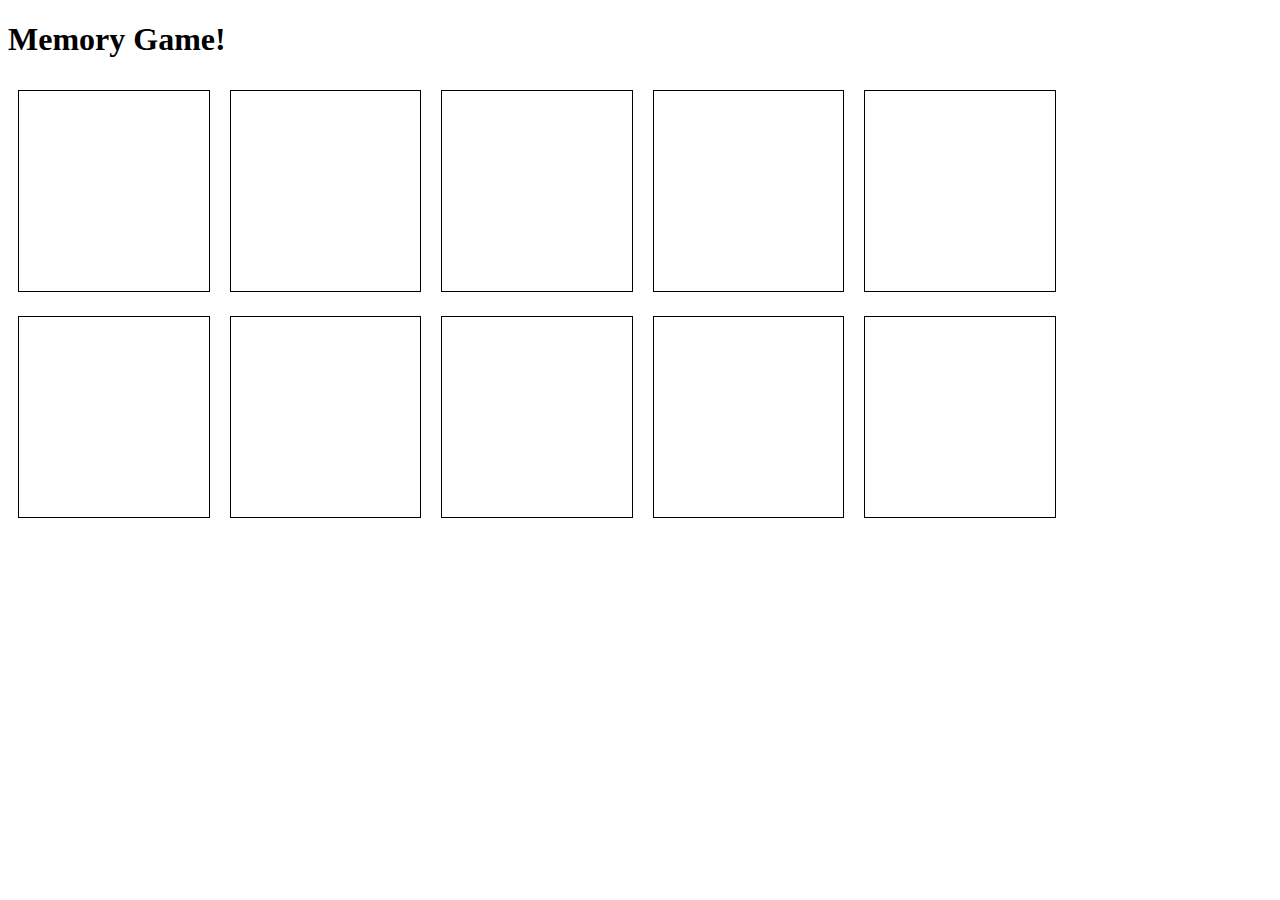
<file: memory-game-project/index.html>
<!DOCTYPE html>
<html lang="en">
  <head>
    <meta charset="UTF-8" />
    <title>Memory Game!</title>
    <link rel="stylesheet" href="style.css" />
  </head>
  <body>
    <h1>Memory Game!</h1>
    <div id="game">
    </div>
    <script src="script.js"></script>
  </body>
</html>
</file>
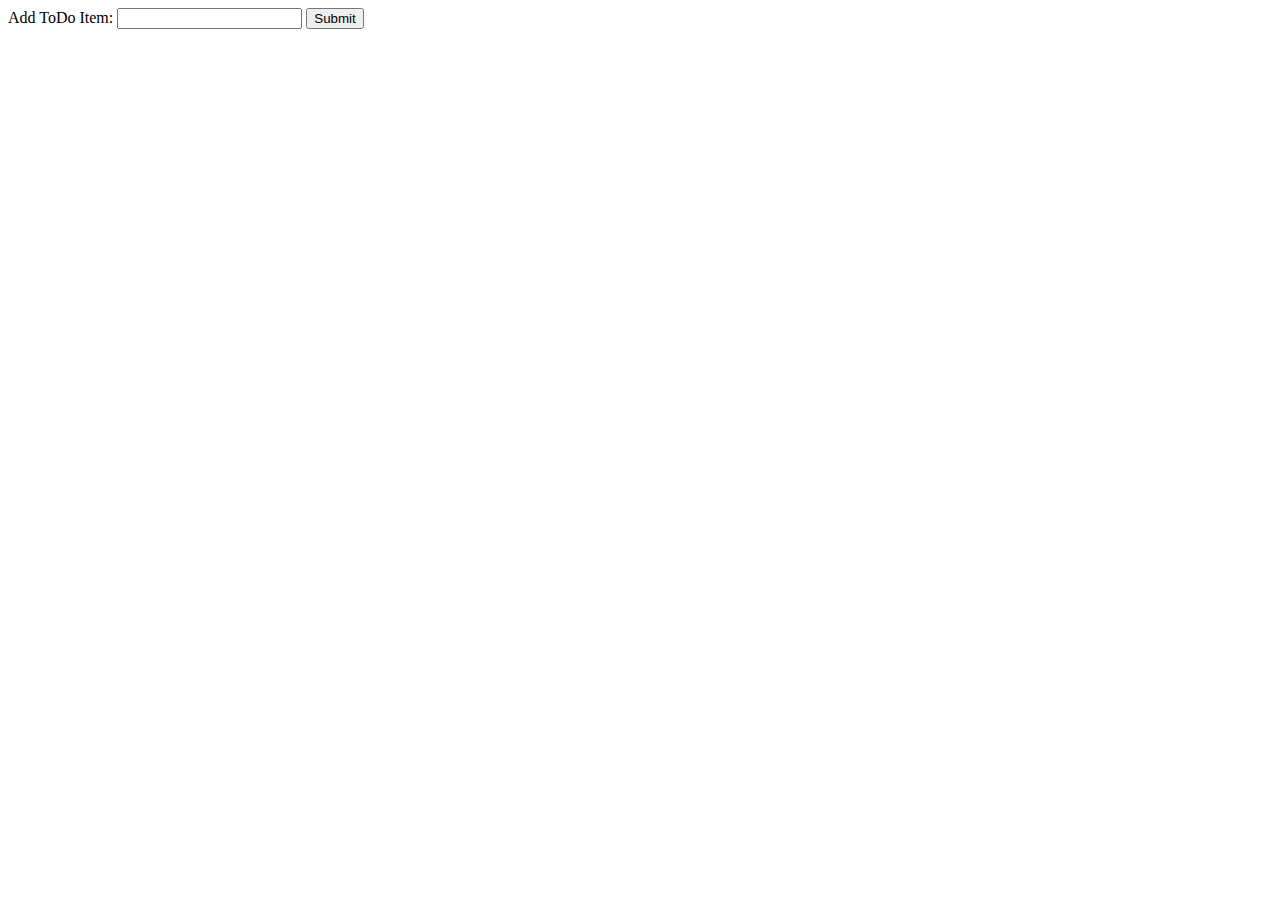
<file: todo-project/index.html>
<!DOCTYPE html>
<html lang="en">
<head>
    <meta charset="UTF-8">
    <meta http-equiv="X-UA-Compatible" content="IE=edge">
    <meta name="viewport" content="width=device-width, initial-scale=1.0">
    <title>Todo Exercise</title>
</head>
<body>
    <form action="">
        <label for="">Add ToDo Item: 
            <input type="text" id="todoBox">
            <button type ="submit" id="todoSubmit">Submit</button>
        </label>
    </form>
    <ul id="todoList">
    </ul>
    <script src="app.js"></script>
</body>
</html>
</file>
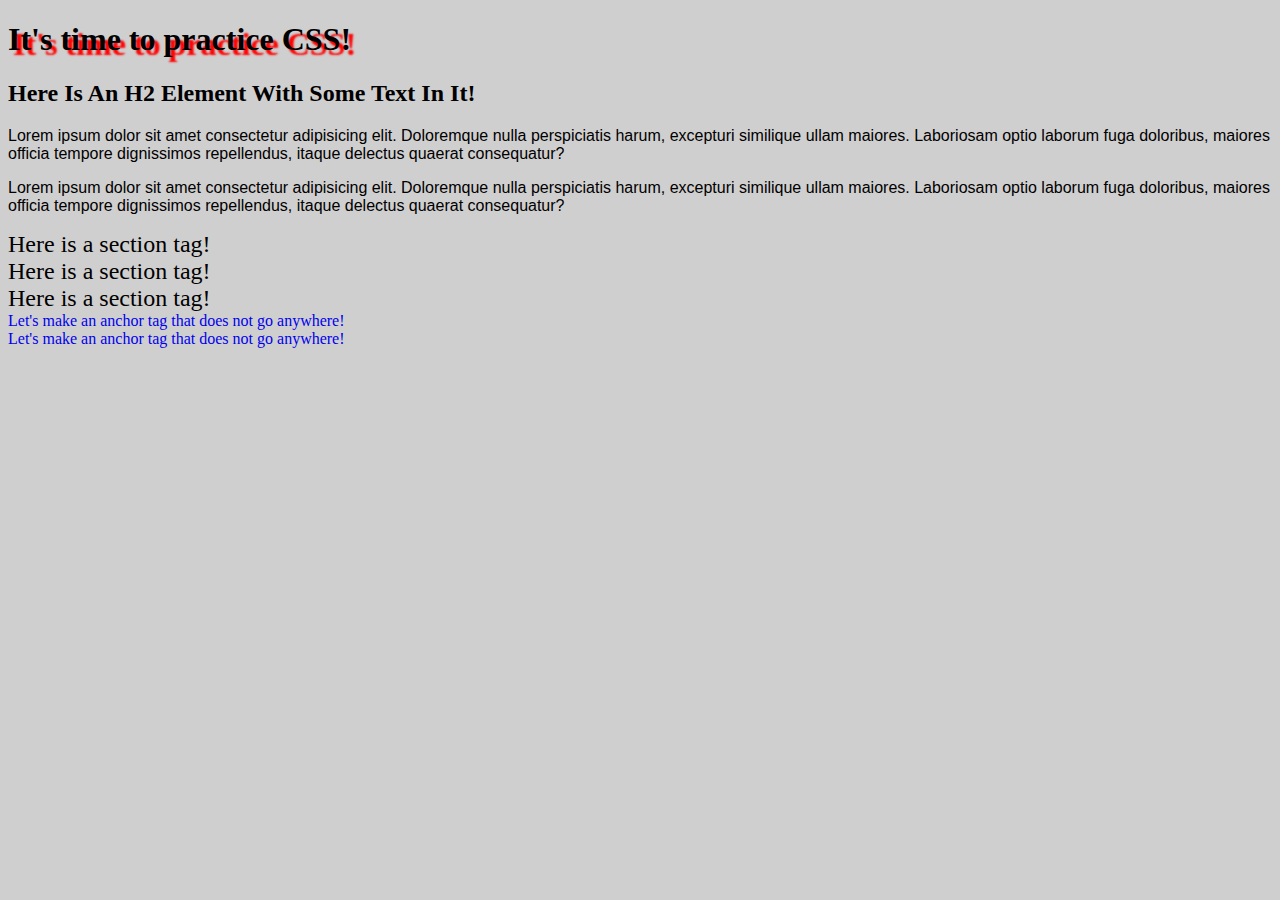
<file: Intro_CSS/basic CSS/css-intro/index.html>
<!DOCTYPE html>
<html lang="en">

<head>
    <meta charset="UTF-8">
    <meta http-equiv="X-UA-Compatible" content="IE=edge">
    <meta name="viewport" content="width=device-width, initial-scale=1.0">
    <link rel="stylesheet" href="style.css">
    <title>Document</title>
</head>

<body>
    <h1>It's time to practice CSS!</h1>
    <h2>Here is an h2 element with some text in it!</h2>
    <p>
        Lorem ipsum dolor sit amet consectetur adipisicing elit. Doloremque nulla perspiciatis harum, excepturi
        similique ullam maiores. Laboriosam optio laborum fuga doloribus, maiores officia tempore dignissimos
        repellendus, itaque delectus quaerat consequatur?
    </p>
    <p>
        Lorem ipsum dolor sit amet consectetur adipisicing elit. Doloremque nulla perspiciatis harum, excepturi
        similique ullam maiores. Laboriosam optio laborum fuga doloribus, maiores officia tempore dignissimos
        repellendus, itaque delectus quaerat consequatur?
    </p>
    <section>Here is a section tag!</section>
    <section>Here is a section tag!</section>
    <section>Here is a section tag!</section>
    <div>
        <a href="#">Let's make an anchor tag that does not go anywhere!</a>
    </div>
    <div>
        <a href="#">Let's make an anchor tag that does not go anywhere!</a>
    </div>
</body>

</html>
</file>
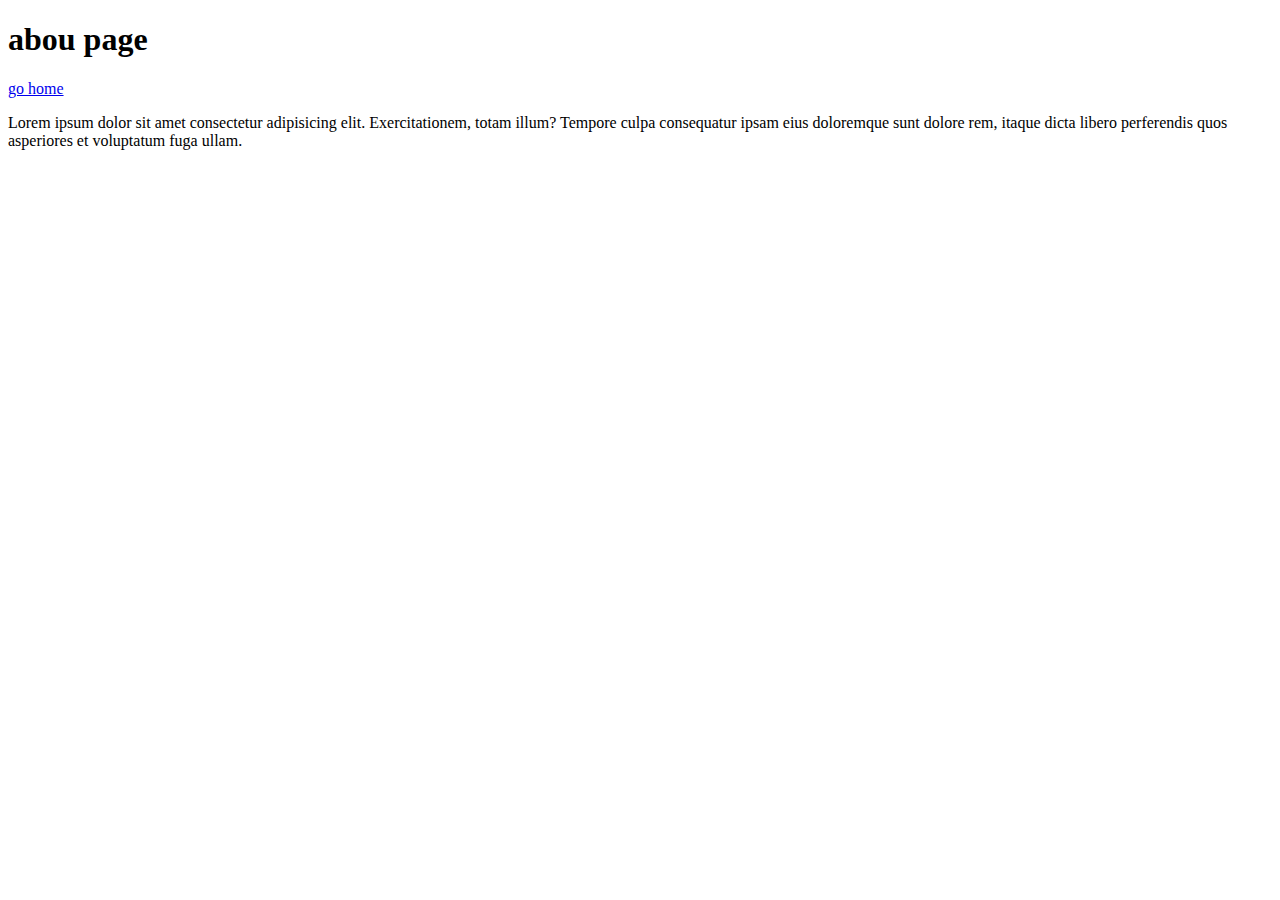
<file: Intro_HTML/basic HTML/about.html>
<!DOCTYPE html>
<html lang="en">
<head>
    <meta charset="UTF-8">
    <meta http-equiv="X-UA-Compatible" content="IE=edge">
    <meta name="viewport" content="width=device-width, initial-scale=1.0">
    <title>about page</title>
</head>
<body>
    <H1>abou page</H1>
    <a href="scratchpad.html">go home</a>

    <p>Lorem ipsum dolor sit amet consectetur adipisicing elit. Exercitationem, totam illum? Tempore culpa consequatur ipsam eius doloremque sunt dolore rem, itaque dicta libero perferendis quos asperiores et voluptatum fuga ullam.</p>
</body>
</html>
</file>
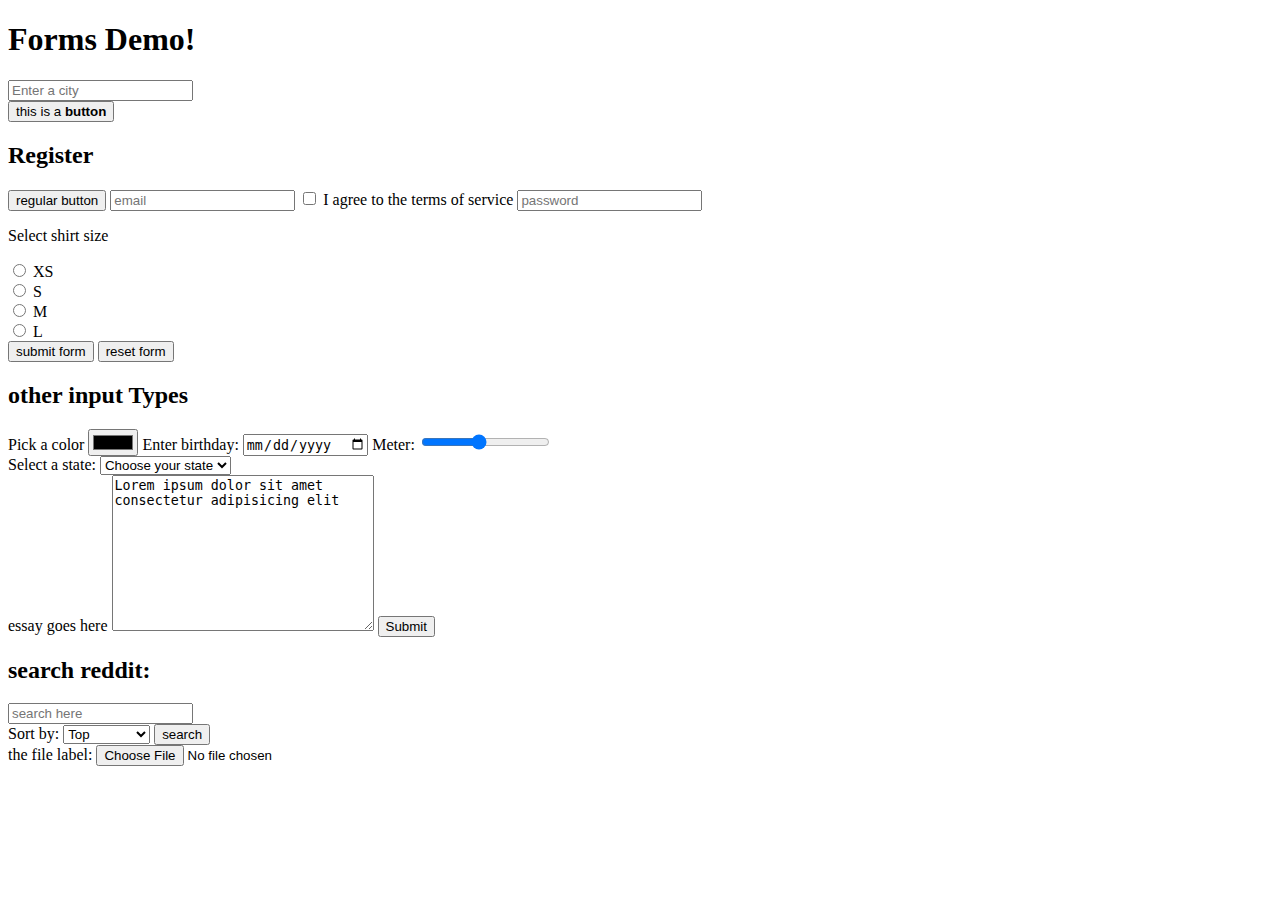
<file: Intro_HTML/basic HTML/forms.html>
<!DOCTYPE html>
<html lang="en">
<head>
    <meta charset="UTF-8">
    <meta http-equiv="X-UA-Compatible" content="IE=edge">
    <meta name="viewport" content="width=device-width, initial-scale=1.0">
    <title>Forms Demo</title>
</head>
<body>
    <h1>Forms Demo!</h1>
    <form>
        <input
         name="city" 
         type="text" 
         placeholder="Enter a city" 
         minlength="2" 
         maxlength="10" 
         required>
    </form>
    <button>this is a <b>button</b></button>
    <h2>Register</h2>
    <form>
        <button type="button">regular button</button>
        <input type="email" placeholder="email" name="email">
        <input type="checkbox" name="tos-agree"> I agree to the terms of service
        <input type="password" name="password" placeholder="password">
        <!-- <input type="submit" name="submit" value="go button"> -->
        <p>Select shirt size</p>
        <input type="radio" name="shirt-size" value="xs"> XS <br>
        <input type="radio" name="shirt-size" value="s"> S <br>
        <input type="radio" name="shirt-size" value="m"> M <br>
        <input type="radio" name="shirt-size" value="l"> L <br>
        <button type="submit">submit form</button>
        <button type="reset">reset form</button>
    </form>

    <h2>other input Types</h2>
    <form>
        Pick a color <input type="color" name="color">
        Enter birthday: <input type="date" name="birthday">
        Meter: <input type="range" name="rangeMeter" min="1" max="10" step="2">
        <br>
        Select a state:
        <select name="state">
            <option value="">Choose your state</option>
            <option value="AL">Alamabam</option>
            <option value="AK">Alaska</option>
            <option value="AR">Arkanasa</option>
            <option value="AZ">Arizona</option>
        </select>
        <br>
        essay goes here
        <textarea name="essay" cols="30" rows="10" minlength="5" maxlength="50">Lorem ipsum dolor sit amet consectetur adipisicing elit</textarea>
        <button type="submit">Submit</button>
    </form>

    <h2>search reddit:</h2>
    <form action="https://www.reddit.com/search" method="get">
        <input type="text" name="q" placeholder="search here">
        <br>
        Sort by:
        <select name="sort">
            <option value="top">Top</option>
            <option value="new">New</option>
            <option value="comments">Comments</option>
        </select>
        <button type="submit">search</button>
    </form>
    <!-- https://www.reddit.com/search/?q=arsenal -->
    <!-- https://www.reddit.com/search/?q=arsenal&sort=top -->

    <form method="post" enctype="multipart/form-data">
        <label for="file">the file label: </label>
        <input type="file" id="file">
    </form>
</body>
</html>
</file>
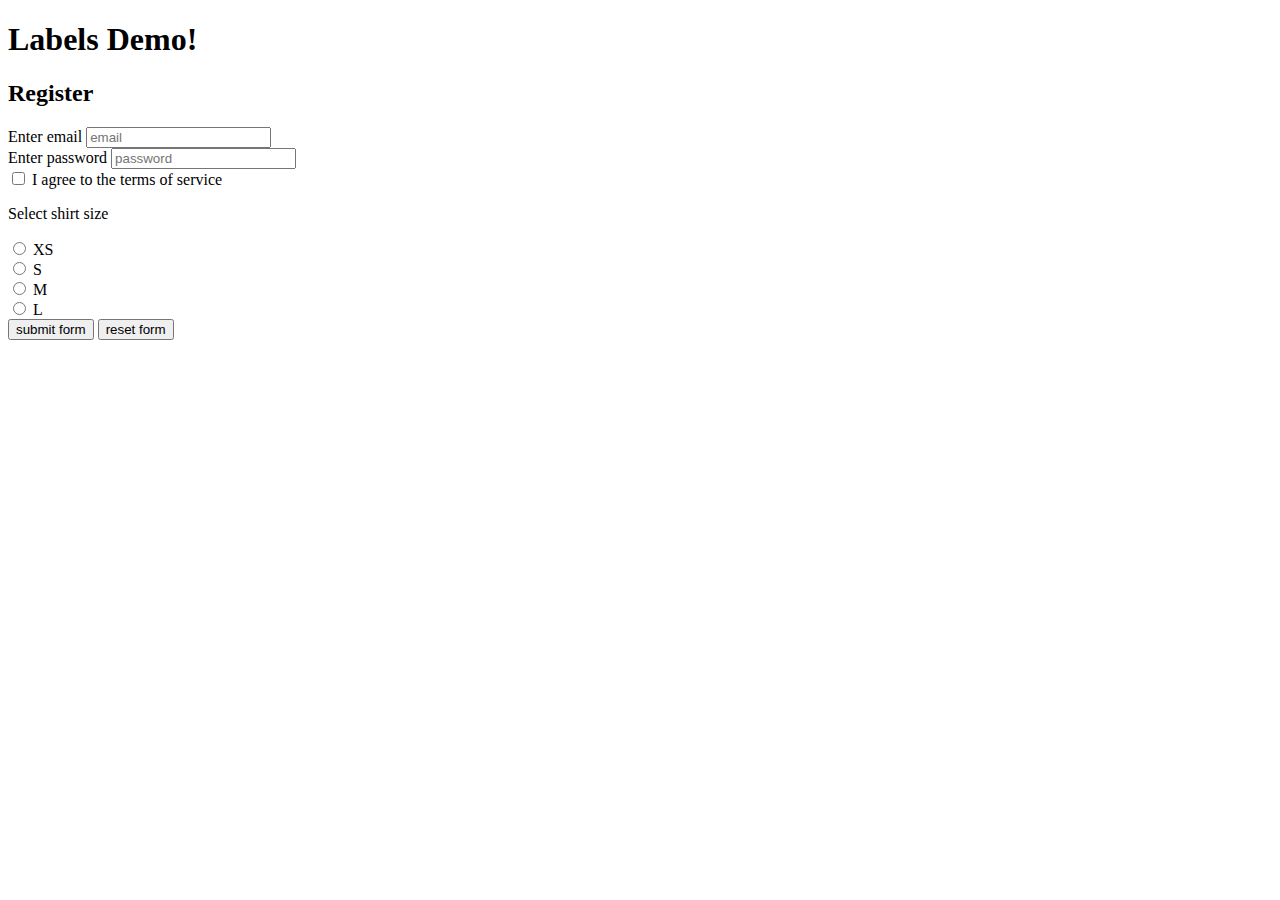
<file: Intro_HTML/basic HTML/labels.html>
<!DOCTYPE html>
<html lang="en">
<head>
    <meta charset="UTF-8">
    <meta http-equiv="X-UA-Compatible" content="IE=edge">
    <meta name="viewport" content="width=device-width, initial-scale=1.0">
    <title>Labels Test</title>
</head>
<body>
    <h1>Labels Demo!</h1>
    <h2>Register</h2>
    <form>
        <label for="email">
            Enter email
        </label>
        <input type="email" placeholder="email" name="email" id="email">
        <br>
        <label>Enter password
            <input type="password" name="password" placeholder="password">
        </label>
        <br>
        <label>
            <input type="checkbox" name="tos-agree"> I agree to the terms of service
        </label>
        
        <!-- <input type="submit" name="submit" value="go button"> -->
        <p>Select shirt size</p>
        <label>
            <input type="radio" name="shirt-size" value="xs"> XS <br>
        </label>
        <label>
            <input type="radio" name="shirt-size" value="s"> S <br>
        </label>
        <label>
            <input type="radio" name="shirt-size" value="m"> M <br>
        </label>
        <label>
            <input type="radio" name="shirt-size" value="l"> L <br>
        </label>
        <button type="submit">submit form</button>
        <button type="reset">reset form</button>
    </form>
</body>
</html>
</file>
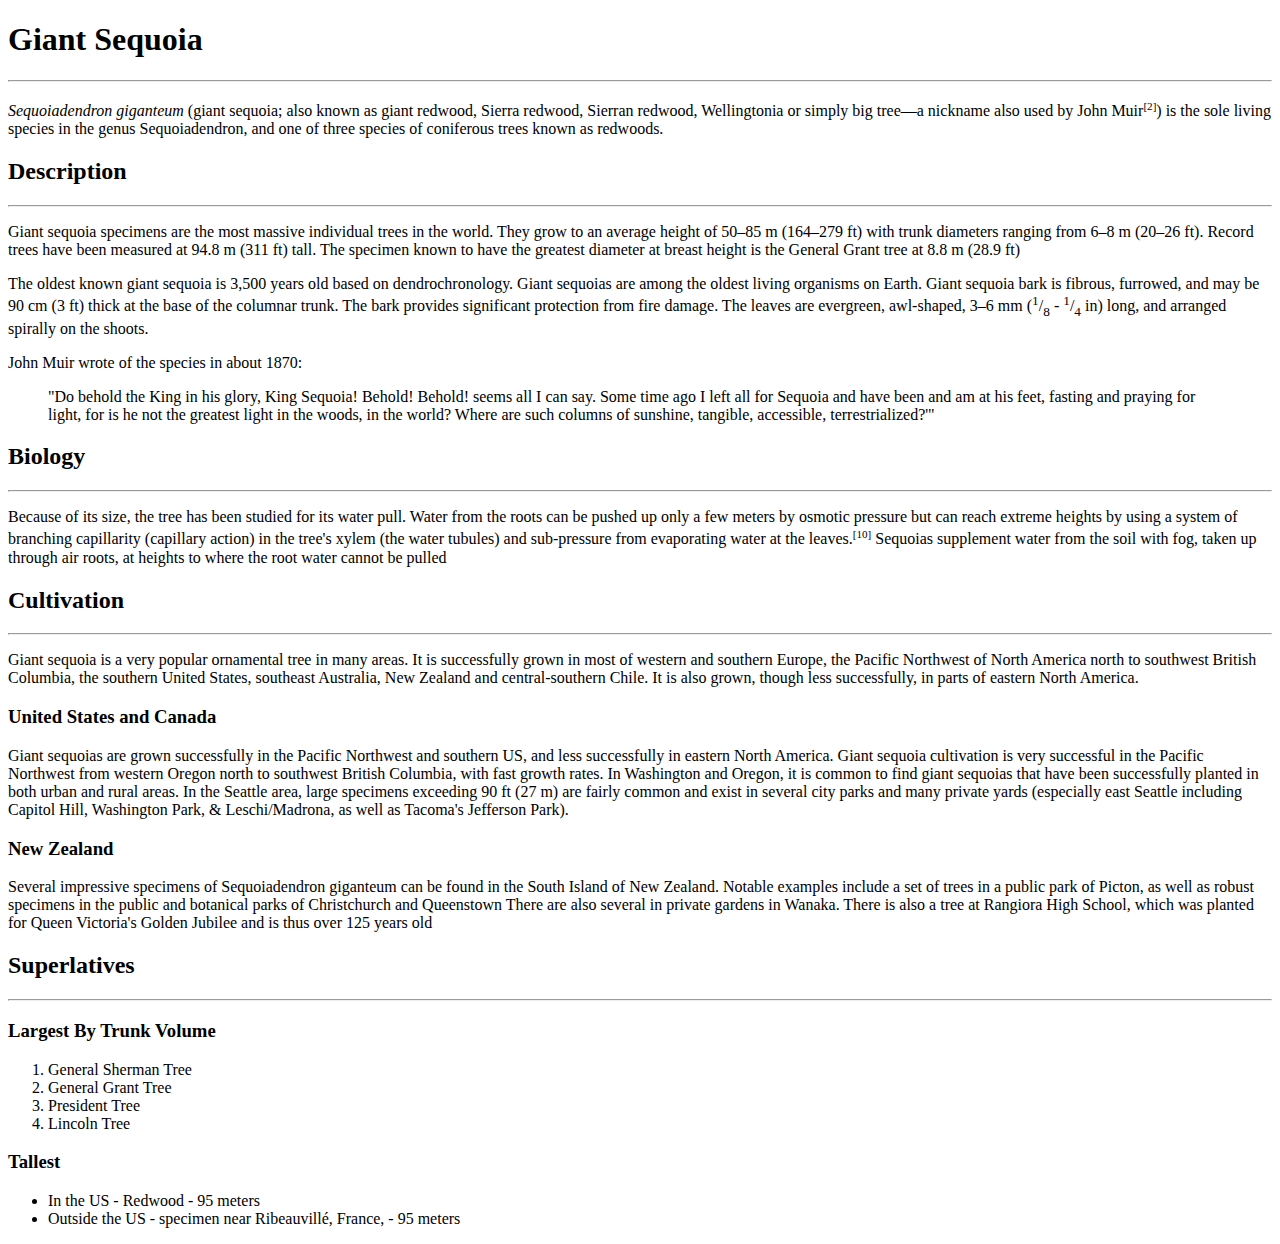
<file: Intro_HTML/basic HTML/sequoia.html>
<!DOCTYPE html>
<html lang="en">
<head>
    <meta charset="UTF-8">
    <meta http-equiv="X-UA-Compatible" content="IE=edge">
    <meta name="viewport" content="width=device-width, initial-scale=1.0">
    <title>Sequoia Facts</title>
</head>
<body>
<h1>Giant Sequoia</h1>
<hr>

<p><i>Sequoiadendron giganteum</i> (giant sequoia; also known as giant redwood, Sierra redwood, Sierran redwood, Wellingtonia or simply big tree—a nickname also used by John Muir<sup><small>[2]</sup></small>) is the sole living species in the genus Sequoiadendron, and one of three species of coniferous trees known as redwoods.</p>

<h2>Description</h2>
<hr>

<p>Giant sequoia specimens are the most massive individual trees in the world. They grow to an average height of 50–85 m (164–279 ft) with trunk diameters ranging from 6–8 m (20–26 ft). Record trees have been measured at 94.8 m (311 ft) tall. The specimen known to have the greatest diameter at breast height is the General Grant tree at 8.8 m (28.9 ft)</p>

<p>The oldest known giant sequoia is 3,500 years old based on dendrochronology. Giant sequoias are among the oldest living organisms on Earth. Giant sequoia bark is fibrous, furrowed, and may be 90 cm (3 ft) thick at the base of the columnar trunk. The bark provides significant protection from fire damage. The leaves are evergreen, awl-shaped, 3–6 mm (<sup>1</sup>/<sub>8</sub> - <sup>1</sup>/<sub>4</sub> in) long, and arranged spirally on the shoots.</p>

<p>John Muir wrote of the species in about 1870:
<blockquote>
  "Do behold the King in his glory, King Sequoia! Behold! Behold! seems all I can say. Some time ago I left all for Sequoia and have been and am at his feet, fasting and praying for light, for is he not the greatest light in the woods, in the world? Where are such columns of sunshine, tangible, accessible, terrestrialized?'" </blockquote>
</p>
<h2>Biology</h2>
<hr>

<p>Because of its size, the tree has been studied for its water pull. Water from the roots can be pushed up only a few meters by osmotic pressure but can reach extreme heights by using a system of branching capillarity (capillary action) in the tree's xylem (the water tubules) and sub-pressure from evaporating water at the leaves.<sup><small>[10]</small></sup> Sequoias supplement water from the soil with fog, taken up through air roots, at heights to where the root water cannot be pulled</p>

<h2>Cultivation</h2>
<hr>

<p>Giant sequoia is a very popular ornamental tree in many areas. It is successfully grown in most of western and southern Europe, the Pacific Northwest of North America north to southwest British Columbia, the southern United States, southeast Australia, New Zealand and central-southern Chile. It is also grown, though less successfully, in parts of eastern North America.</p>

<h3>United States and Canada</h3>

<p>Giant sequoias are grown successfully in the Pacific Northwest and southern US, and less successfully in eastern North America. Giant sequoia cultivation is very successful in the Pacific Northwest from western Oregon north to southwest British Columbia, with fast growth rates. In Washington and Oregon, it is common to find giant sequoias that have been successfully planted in both urban and rural areas. In the Seattle area, large specimens exceeding 90 ft (27 m) are fairly common and exist in several city parks and many private yards (especially east Seattle including Capitol Hill, Washington Park, & Leschi/Madrona, as well as Tacoma's Jefferson Park).</p>

<h3>New Zealand</h3>

<p>Several impressive specimens of Sequoiadendron giganteum can be found in the South Island of New Zealand. Notable examples include a set of trees in a public park of Picton, as well as robust specimens in the public and botanical parks of Christchurch and Queenstown There are also several in private gardens in Wanaka. There is also a tree at Rangiora High School, which was planted for Queen Victoria's Golden Jubilee and is thus over 125 years old</p>

<h2>Superlatives</h2>
<hr>

<h3>Largest By Trunk Volume</h3>
<ol>
  <li>General Sherman Tree</li>
  <li>General Grant Tree</li>
  <li>President Tree</li>
  <li>Lincoln Tree</li>
</ol>
  <h3>Tallest</h3>
<ul>
  <li>In the US - Redwood - 95 meters </li>
  <li>Outside the US - specimen near Ribeauvillé, France, - 95 meters </li>
</ul>
</body>
</html>
</file>
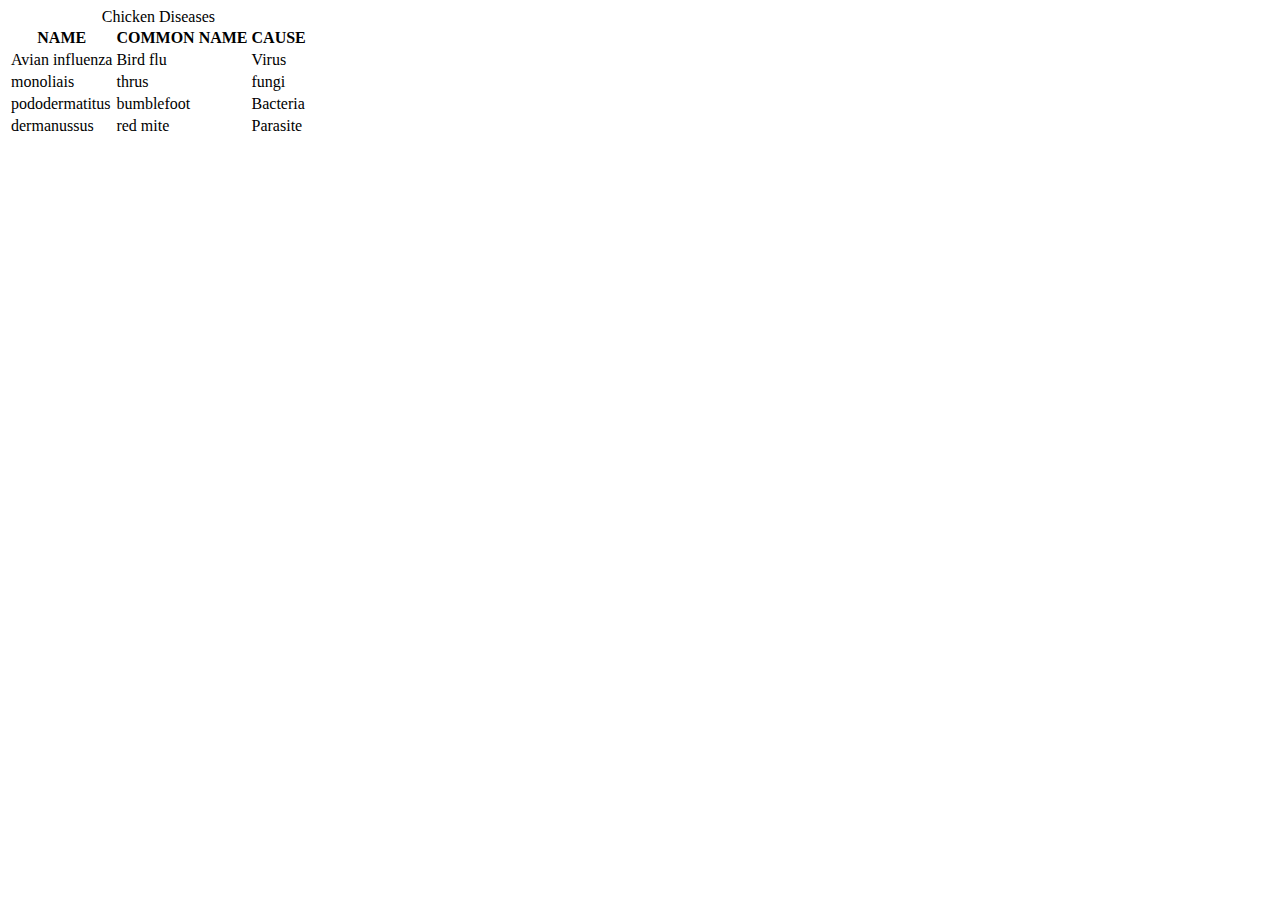
<file: Intro_HTML/basic HTML/tables exercise.html>
<!DOCTYPE html>
<html lang="en">
<head>
    <meta charset="UTF-8">
    <meta http-equiv="X-UA-Compatible" content="IE=edge">
    <meta name="viewport" content="width=device-width, initial-scale=1.0">
    <title>Chicken Disease Table</title>
</head>
<body>
    <table>
        <caption>
            Chicken Diseases
        </caption>
        <thead>
            <tr>
                <th>NAME</th>
                <th>COMMON NAME</th>
                <th>CAUSE</th>
            </tr>
        </thead>
        <tbody>
            <tr>
                <td>Avian influenza</td>
                <td>Bird flu</td>
                <td>Virus</td>
            </tr>
            <tr>
                <td>monoliais</td>
                <td>thrus</td>
                <td>fungi</td>
            </tr>
            <tr>
                <td>pododermatitus</td>
                <td>bumblefoot</td>
                <td>Bacteria</td>
            </tr>
            <tr>
                <td>dermanussus</td>
                <td>red mite</td>
                <td>Parasite</td>
            </tr>
        </tbody>
    </table>
</body>
</html>
</file>
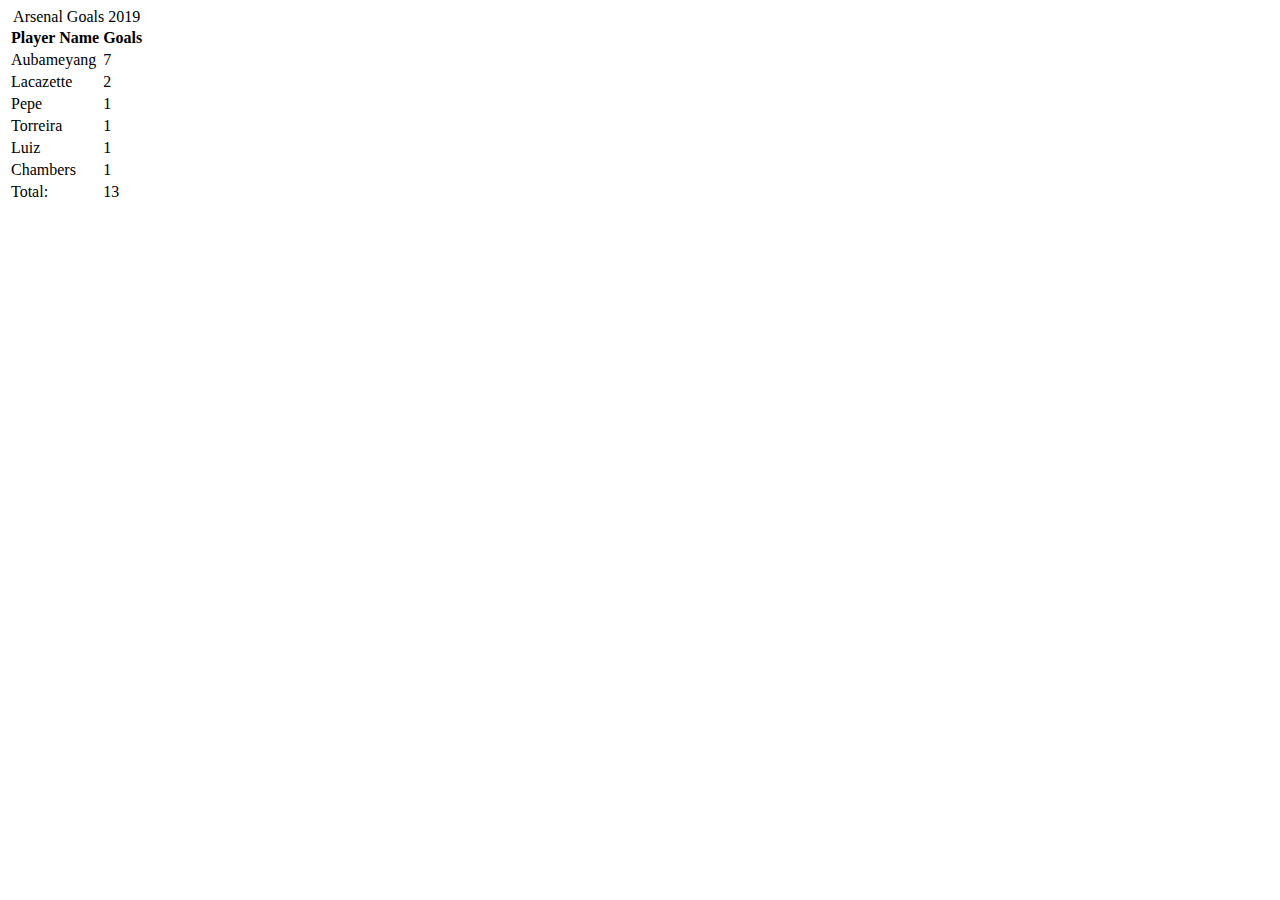
<file: Intro_HTML/basic HTML/tables.html>
<!DOCTYPE html>
<html lang="en">
<head>
    <meta charset="UTF-8">
    <meta http-equiv="X-UA-Compatible" content="IE=edge">
    <meta name="viewport" content="width=device-width, initial-scale=1.0">
    <title>Tables Demo</title>
</head>
<body>
    <table>
        <caption>Arsenal Goals 2019</caption>
        <thead>
            <tr>
                <th>Player Name</th>
                <th>Goals</th>
            </tr>
        </thead>
        <tbody>
            <tr>
                <td>Aubameyang</td>
                <td>7</td>
            </tr>
            <tr>
                <td>Lacazette</td>
                <td>2</td>
            </tr>
            <tr>
                <td>Pepe</td>
                <td>1</td>
            </tr>
            <tr>
                <td>Torreira</td>
                <td>1</td>
            </tr>
            <tr>
                <td>Luiz</td>
                <td>1</td>
            </tr>
            <tr>
                <td>Chambers</td>
                <td>1</td>
            </tr>
    </tbody>
    <tfoot>
        <tr>
            <td>Total:</td>
            <td>13</td>
        </tr>
    </tfoot>
    </table>

    <!-- NAME             COMMON NAME   CAUSE
Avian influenza  Bird Flue     Virus
Moniliasis       Thrush        Fungi
pododermatitis   Bumblefoot    Bacteria
Dermanyssus      Red Mite      Parasite

PLAYER        GOALS
Aubameyang    7
Lacazette     2
Pepe          1
Torreira      1
Luiz          1
Chambers      1   
Total         13 -->


</body>
</html>
</file>
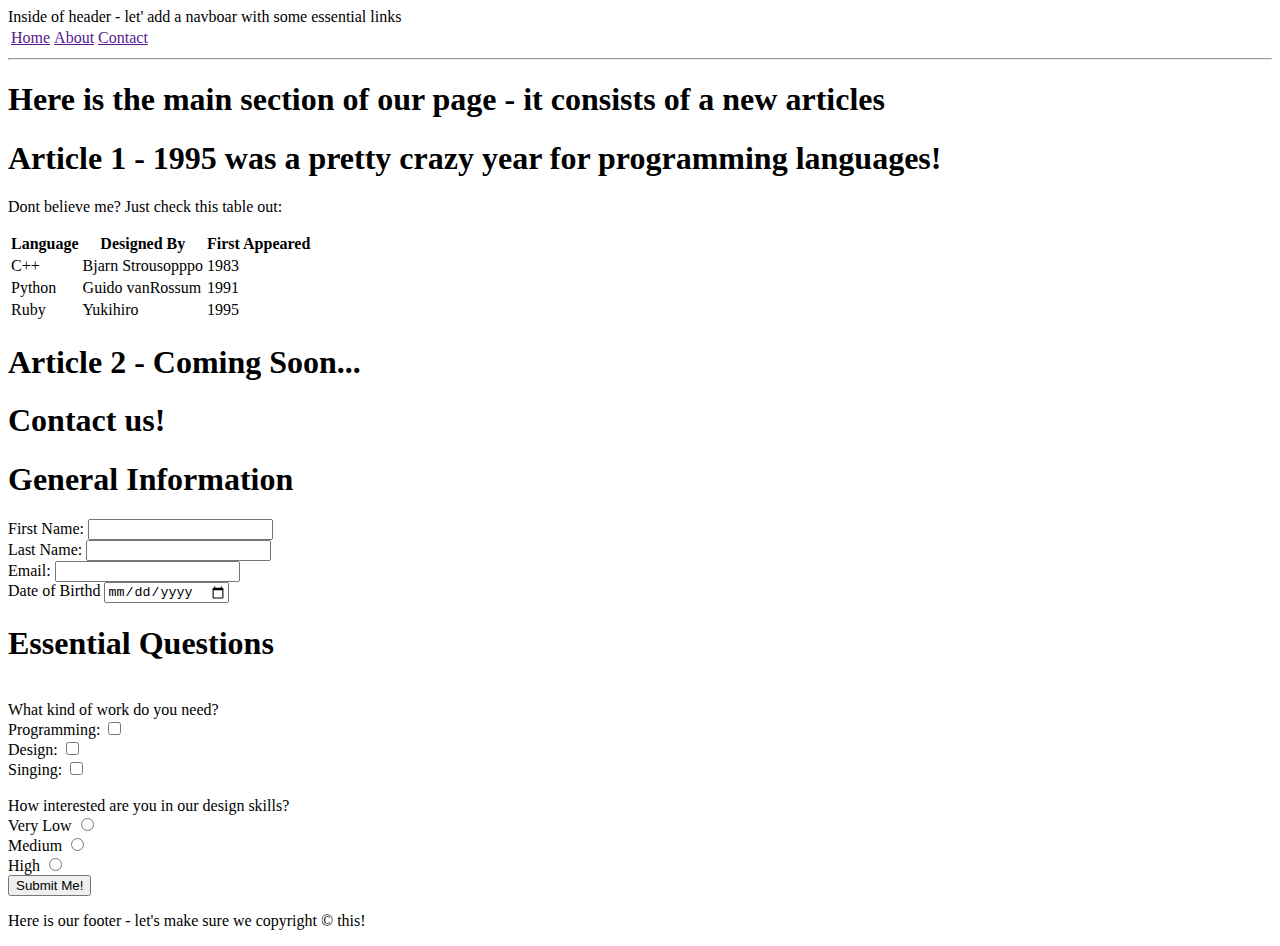
<file: Intro_HTML/basic HTML/tablesAndFormsExercise.html>
<!DOCTYPE html>
<html lang="en">
<head>
    <meta charset="UTF-8">
    <meta http-equiv="X-UA-Compatible" content="IE=edge">
    <meta name="viewport" content="width=device-width, initial-scale=1.0">
    <title>Tables and Forms Exercise</title>
</head>
<body>
    <header>
        Inside of header - let' add a navboar with some essential links
        <table>
            <tbody>
                <tr>
                    <td><a href="">Home</a></td>
                    <td><a href="">About</a></td>
                    <td><a href="">Contact</a></td>
                </tr>
            </tbody>
        </table>
        <hr>
    </header>
    <h1>
        Here is the main section of our page - it consists of a new articles
    </h1>
    <h1>
        Article 1 - 1995 was a pretty crazy year for programming languages!
    </h1>
    <p>
        Dont believe me? Just check this table out:
    </p>
    <table>
        <thead>
            <tr>
                <th>Language</th>
                <th>Designed By</th>
                <th>First Appeared</th>
            </tr>
        </thead>
        <tbody>
            <tr>
                <td>C++</td>
                <td>Bjarn Strousopppo</td>
                <td>1983</td>
            </tr>
            <tr>
                <td>Python</td>
                <td>Guido vanRossum</td>
                <td>1991</td>
            </tr>
            <tr>
                <td>Ruby</td>
                <td>Yukihiro</td>
                <td>1995</td>
            </tr>
        </tbody>
    </table>
    <h1>
        Article 2 - Coming Soon...
    </h1>
    <form>
        <h1>Contact us!</h1>
        <h1>
            General Information
        </h1>
        <label for="fname">
            First Name:
            <input name="fname" type="text" id="fname">
        </label>
        <br>
        <label for="lname">
            Last Name:
            <input name="lname" type="text" id="lname">
        </label>
        <br>
        <label for="email">
            Email:
            <input name="email" type="text" id="email">
        </label>
        <br>
        <label>
            Date of Birthd
            <input name="dob" type="date" id="dob">
        </label>
        <h1>
            Essential Questions
        </h1>
        <br>
        What kind of work do you need?
        <br>
        <label>
            Programming:
            <input type="checkbox" name="programmingWork">
        </label>
        <br>
        <label>
            Design:
            <input type="checkbox" name="designWork">
        </label>
        <br>
        <label>
            Singing:
            <input type="checkbox" name="singingWork">
        </label>
        <br>
        <br>
        How interested are you in our design skills?
        <br>
        <label>
            Very Low
            <input type="radio" name="interest" value="vl">
        </label>
        <br>
        <label>
            Medium
            <input type="radio" name="interest" value="m">
        </label>
        <br>
        <label>
            High
            <input type="radio" name="interest" value="vh">
        </label>
        <br>
        <button type="submit">Submit Me!</button>
    </form>
    <footer>
        <p>Here is our footer - let's make sure we copyright &copy; this!</p>
    </footer>
</body>
</html>
</file>
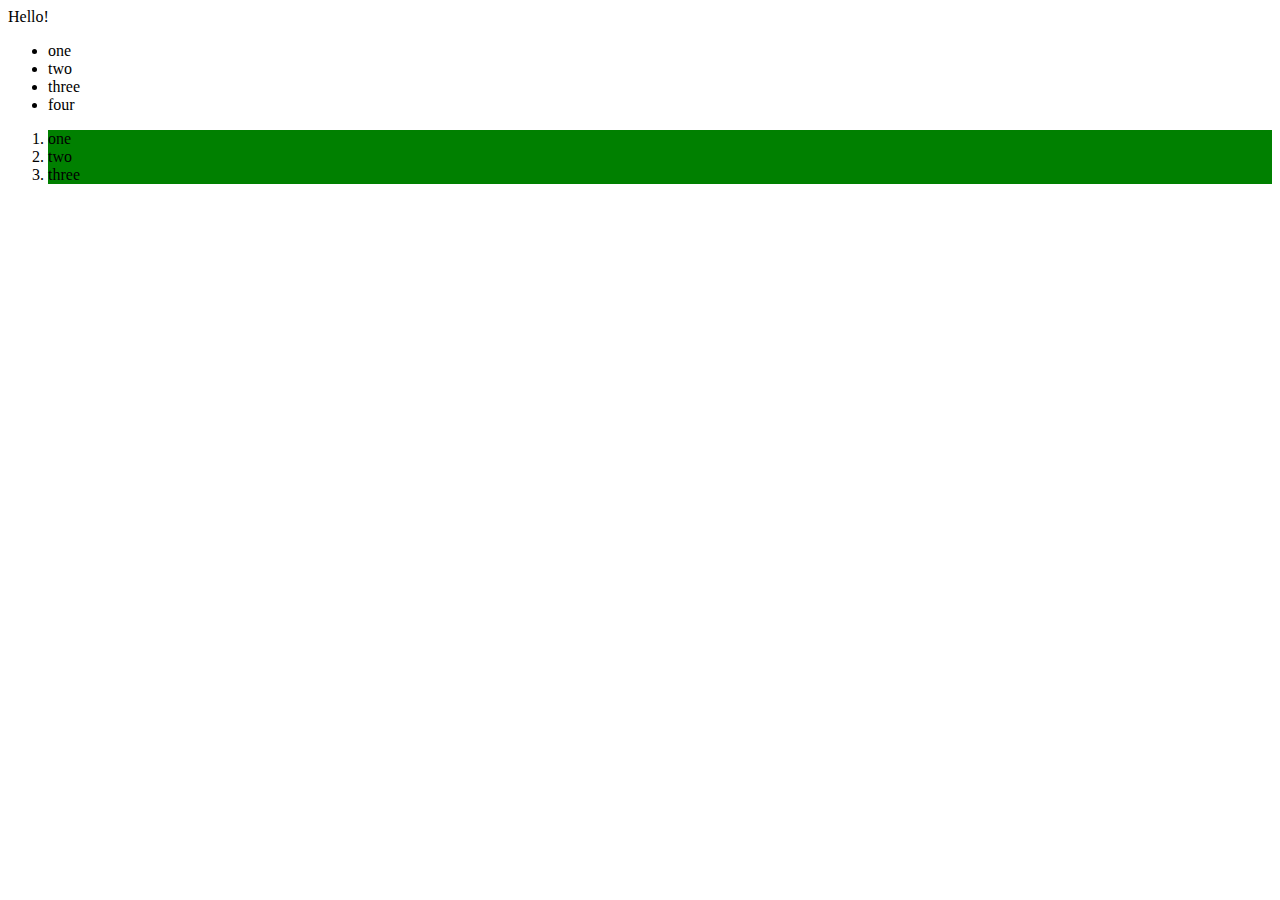
<file: WebFundamentals/DOM Finding Exercise/dom_manipulation_ex.html>
<!DOCTYPE html>
<html lang="en">
<head>
    <meta charset="UTF-8">
    <title>Document</title>
</head>
<body>
    <div class="header">
    </div>
    <section id="container">
        <ul>
            <li class="first">one</li>
            <li class="second">two</li>
            <li class="third">three</li>
        </ul>
        <ol>
            <li class="first">one</li>
            <li class="second">two</li>
            <li class="third">three</li>
        </ol>
    </section>
    <div class="footer">
    </div>
    <script src="dom_manipulation_ex.js"></script>
</body>
</html>
</file>
<file: memory-game-project/style.css>
#game div {
  border: 1px solid black;
  width: 15%;
  height: 200px;
  margin: 10px;
  display: inline-block;
}
</file>
<file: Intro_CSS/basic CSS/css-intro/style.css>
/* Write the necessary CSS here! */ 

body {
    font-size: 16px;
    background-color: #d0cfcf;
}

p {
    font-family: 'Roboto', sans-serif;
}

a {
    text-decoration: none;
}

h2 {
    text-transform: capitalize;
}

section {
    font-size: 1.5em;
}

h1 {
    text-shadow: 5px 5px 2px red;
}
</file>
